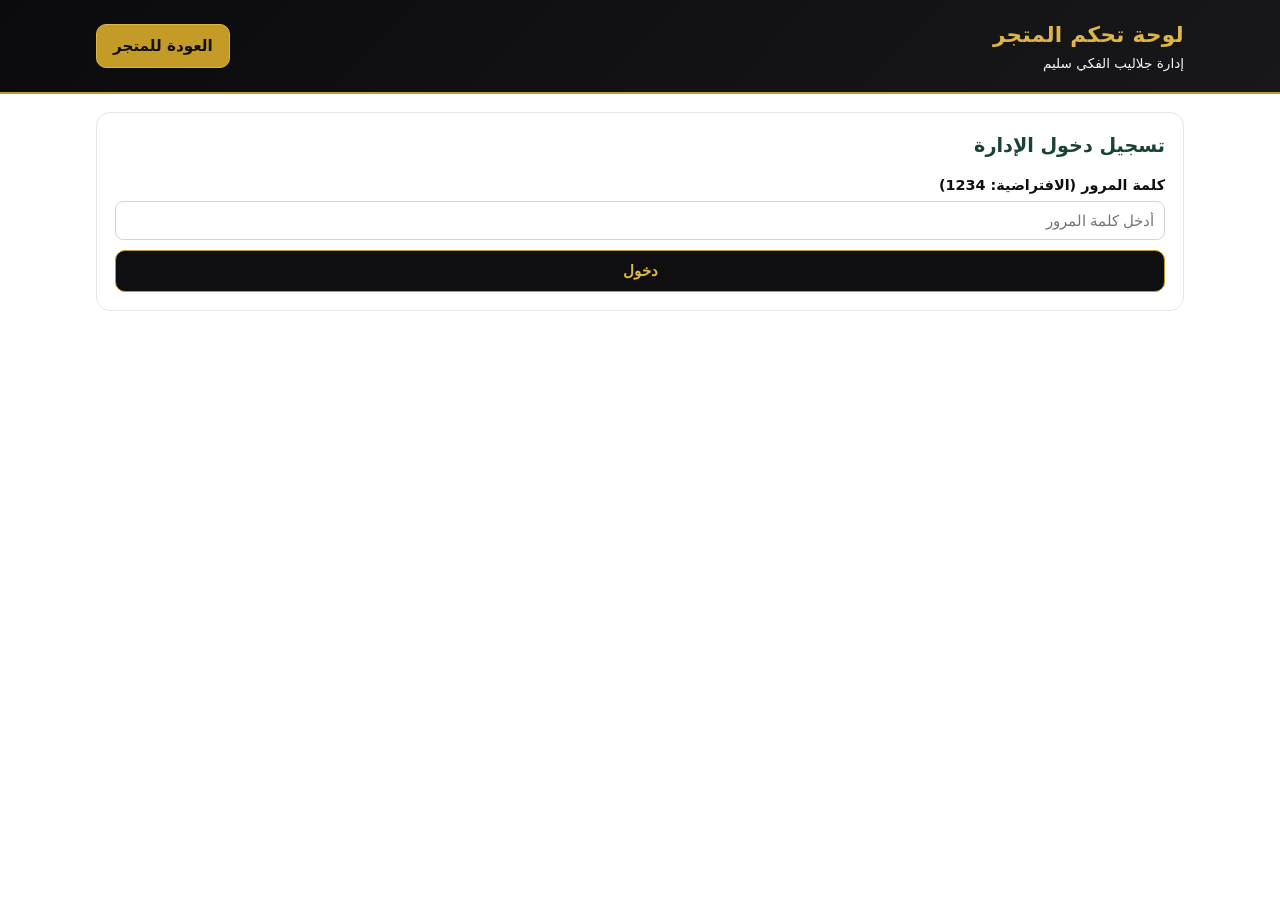
<file: admine.html>
<!DOCTYPE html>
<html lang="ar" dir="rtl">
<head>
  <meta charset="UTF-8" />
  <meta name="viewport" content="width=device-width, initial-scale=1.0" />
  <title>لوحة الإدارة | الفكي سليم للجلابيب</title>
  <link rel="stylesheet" href="style.css" />
  <style>
    .admin-box {
      background: #fff;
      border: 1px solid #e5e7eb;
      border-radius: 14px;
      padding: 18px;
      margin: 18px 0;
    }
    .admin-box h2 {
      color: #1b4332;
      margin-bottom: 12px;
      font-size: 1.2rem;
    }
    .admin-grid {
      display: grid;
      grid-template-columns: 1fr;
      gap: 10px;
    }
    .admin-grid label {
      display: flex;
      flex-direction: column;
      gap: 4px;
      font-weight: 600;
      font-size: 0.9rem;
    }
    .admin-grid input, .admin-grid select, .admin-grid textarea {
      padding: 10px;
      border: 1px solid #d1d5db;
      border-radius: 8px;
      font-size: 0.95rem;
    }
    .admin-item {
      display: flex;
      justify-content: space-between;
      align-items: center;
      padding: 12px 0;
      border-bottom: 1px solid #e5e7eb;
      gap: 10px;
    }
    .export-btn {
      background: #2563eb;
      color: #fff;
      border: none;
      padding: 12px;
      border-radius: 10px;
      font-weight: 700;
      width: 100%;
      cursor: pointer;
      margin-top: 10px;
    }
    .reset-btn {
      background: #6b7280;
      color: #fff;
      border: none;
      padding: 10px;
      border-radius: 10px;
      font-weight: 600;
      width: 100%;
      cursor: pointer;
      margin-top: 8px;
    }
  </style>
</head>
<body>
  <header class="site-header">
    <div class="container header-inner">
      <div>
        <h1 class="brand-name">لوحة تحكم المتجر</h1>
        <p class="brand-tagline">إدارة جلاليب الفكي سليم</p>
      </div>
      <a href="index.html" class="cart-btn" style="text-decoration:none;">العودة للمتجر</a>
    </div>
  </header>

  <main class="container">
    <!-- شاشة قفل بسيطة بكلمة مرور -->
    <section id="loginSection" class="admin-box">
      <h2>تسجيل دخول الإدارة</h2>
      <div class="admin-grid">
        <label>
          كلمة المرور (الافتراضية: 1234)
          <input type="password" id="adminPassInput" placeholder="أدخل كلمة المرور" />
        </label>
        <button type="button" id="loginBtn" class="add-btn">دخول</button>
      </div>
    </section>

    <!-- محتوى لوحة التحكم -->
    <div id="adminPanel" style="display:none;">
      <section class="admin-box">
        <h2>+ إضافة جلابية جديدة</h2>
        <form id="addProductForm" class="admin-grid">
          <label>
            اسم الجلابية
            <input type="text" id="pName" required placeholder="مثال: جلابية قطن سويسري مطرزة" />
          </label>
          <label>
            نوع القماش
            <input type="text" id="pFabric" required placeholder="مثال: قطن / سلك / توتل" />
          </label>
          <label>
            تفاصيل التطريز / الجبّادور
            <input type="text" id="pEmbroidery" required placeholder="مثال: تطريز يدوي فاخر" />
          </label>
          <label>
            السعر (ج.س)
            <input type="number" id="pPrice" required placeholder="مثال: 45000" />
          </label>
          <label>
            المقاسات المتوفرة (افصل بينها بفاصلة)
            <input type="text" id="pSizes" value="52, 54, 56, 58, 60" required />
          </label>
          <label>
            الألوان المتوفرة (افصل بينها بفاصلة)
            <input type="text" id="pColors" value="أبيض ناصع, سكري, بيج" required />
          </label>
          <label>
            مسار الصورة داخل مجلد images (أو اختر صورة من الهاتف بالأسفل)
            <input type="text" id="pImagePath" placeholder="مثال: images/qoton1.jpg" />
          </label>
          <label>
            أو اختر صورة مباشرة من الهاتف (للمعاينة السريعة)
            <input type="file" id="pImageFile" accept="image/*" />
          </label>
          <label>
            وصف الجلابية
            <textarea id="pDesc" rows="2" required placeholder="وصف مختصر لجودة القماش والخياطة..."></textarea>
          </label>
          <button type="submit" class="add-btn">حفظ وإضافة للمتجر</button>
        </form>
      </section>

      <section class="admin-box">
        <h2>المنتجات الحالية (<span id="adminCount">0</span>)</h2>
        <div id="adminProductsList"></div>

        <button type="button" id="exportBtn" class="export-btn">
          نسخ كود products.js المحدّث (للنشر على الإنترنت)
        </button>
        <button type="button" id="resetBtn" class="reset-btn">
          استعادة المنتجات الأصلية من ملف products.js
        </button>
      </section>
    </div>
  </main>

  <script src="products.js"></script>
  <script src="admine.js"></script>
</body>
</html>
</file>
<file: style.css>
:root {
  --bg-page: #ffffff;          /* أبيض ناصع للخلفية العامة */
  --bg-card: #ffffff;          /* أبيض نقي للبطاقات */
  --bg-soft: #faf7f0;          /* أبيض مائل للذهبي الخفيف جداً */
  --ink-black: #0f0f11;        /* أسود عميق للنصوص والهيدر */
  --ink-muted: #52525b;        /* رمادي داكن للوصف الثانوي */
  --gold: #c59b27;             /* ذهبي أصيل */
  --gold-bright: #dfb646;      /* ذهبي لامع عند التمرير/التمييز */
  --gold-soft: rgba(197, 155, 39, 0.14);
  --border-gold: rgba(197, 155, 39, 0.35);
  --border-light: #e5e7eb;
  --danger: #b91c1c;
}

* {
  box-sizing: border-box;
  margin: 0;
  padding: 0;
}

body {
  font-family: system-ui, -apple-system, "Segoe UI", Tahoma, Arial, sans-serif;
  background-color: var(--bg-page);
  color: var(--ink-black);
  line-height: 1.6;
}

.container {
  width: 100%;
  max-width: 1120px;
  margin: 0 auto;
  padding: 0 16px;
}

/* الهيدر العلوي بالأسود والذهبي */
.site-header {
  background: linear-gradient(135deg, #0b0b0d 0%, #18181b 100%);
  color: #ffffff;
  padding: 18px 0;
  border-bottom: 2px solid var(--gold);
  position: sticky;
  top: 0;
  z-index: 20;
}

.header-inner {
  display: flex;
  justify-content: space-between;
  align-items: center;
  gap: 12px;
}

.brand-name {
  font-size: 1.35rem;
  font-weight: 800;
  color: var(--gold-bright);
  letter-spacing: 0.3px;
}

.brand-tagline {
  font-size: 0.85rem;
  color: #f4f4f5;
}

/* زر السلة */
.cart-btn {
  background-color: var(--gold);
  color: #0f0f11;
  border: 1px solid var(--gold-bright);
  padding: 9px 16px;
  border-radius: 10px;
  font-size: 0.95rem;
  font-weight: 800;
  cursor: pointer;
  transition: 0.2s ease;
}

.cart-btn:hover {
  background-color: var(--gold-bright);
}

/* قسم الترحيب والفلاتر */
.hero {
  background-color: var(--bg-soft);
  border: 1px solid var(--border-gold);
  border-radius: 16px;
  padding: 20px 16px;
  margin-top: 18px;
  text-align: center;
}

.hero h2 {
  font-size: 1.35rem;
  color: var(--ink-black);
  margin-bottom: 6px;
}

.hero p {
  color: var(--ink-muted);
  font-size: 0.95rem;
}

.filters {
  display: flex;
  flex-wrap: wrap;
  justify-content: center;
  gap: 8px;
  margin: 18px 0;
}

.filter-btn {
  background-color: #ffffff;
  color: var(--ink-black);
  border: 1px solid var(--border-gold);
  padding: 8px 16px;
  border-radius: 999px;
  font-size: 0.9rem;
  font-weight: 700;
  cursor: pointer;
  transition: 0.2s ease;
}

.filter-btn:hover {
  background-color: var(--gold-soft);
}

.filter-btn.active {
  background-color: var(--ink-black);
  color: var(--gold-bright);
  border-color: var(--gold);
}

/* شبكة المنتجات */
.products-grid {
  display: grid;
  grid-template-columns: 1fr;
  gap: 18px;
  margin-bottom: 32px;
}

@media (min-width: 640px) {
  .products-grid {
    grid-template-columns: repeat(2, 1fr);
  }
}

@media (min-width: 960px) {
  .products-grid {
    grid-template-columns: repeat(3, 1fr);
  }
}

/* بطاقة الجلابية */
.product-card {
  background-color: var(--bg-card);
  border: 1px solid var(--border-gold);
  border-radius: 16px;
  overflow: hidden;
  display: flex;
  flex-direction: column;
  box-shadow: 0 6px 18px rgba(15, 15, 17, 0.06);
}

.product-img {
  width: 100%;
  height: 250px;
  object-fit: contain;
  background-color: var(--bg-soft);
  padding: 8px;
  border-bottom: 1px solid var(--border-gold);
}

.product-img-placeholder {
  width: 100%;
  height: 220px;
  background-color: var(--ink-black);
  color: var(--gold-bright);
  display: flex;
  align-items: center;
  justify-content: center;
  font-weight: 700;
}

.product-body {
  padding: 16px;
  display: flex;
  flex-direction: column;
  gap: 8px;
  flex: 1;
}

.product-title {
  font-size: 1.1rem;
  font-weight: 800;
  color: var(--ink-black);
}

.product-meta {
  font-size: 0.85rem;
  color: var(--gold);
  font-weight: 700;
}

.product-desc {
  font-size: 0.9rem;
  color: var(--ink-muted);
}

.product-price {
  font-size: 1.15rem;
  font-weight: 800;
  color: var(--ink-black);
  background-color: var(--gold-soft);
  border-right: 3px solid var(--gold);
  padding: 4px 10px;
  border-radius: 6px;
  width: fit-content;
  margin-top: 4px;
}

.selectors {
  display: grid;
  grid-template-columns: 1fr 1fr;
  gap: 8px;
  margin-top: 6px;
}

.selectors select {
  padding: 9px 10px;
  border-radius: 8px;
  border: 1px solid #d4d4d8;
  background-color: #ffffff;
  color: var(--ink-black);
  font-size: 0.9rem;
  font-weight: 600;
}

.selectors select:focus {
  outline: none;
  border-color: var(--gold);
}

/* زر الإضافة الرئيسي: أسود بنص ذهبي */
.add-btn {
  margin-top: auto;
  background-color: var(--ink-black);
  color: var(--gold-bright);
  border: 1px solid var(--gold);
  padding: 11px 14px;
  border-radius: 10px;
  font-size: 0.95rem;
  font-weight: 800;
  cursor: pointer;
  transition: 0.2s ease;
}

.add-btn:hover {
  background-color: var(--gold);
  color: var(--ink-black);
}

/* نافذة السلة */
.modal {
  position: fixed;
  inset: 0;
  background-color: rgba(15, 15, 17, 0.72);
  display: flex;
  align-items: center;
  justify-content: center;
  padding: 14px;
  z-index: 50;
}

.modal.hidden {
  display: none;
}

.modal-content {
  background-color: #ffffff;
  color: var(--ink-black);
  border: 1.5px solid var(--gold);
  border-radius: 16px;
  width: 100%;
  max-width: 520px;
  max-height: 90vh;
  overflow-y: auto;
  padding: 18px;
}

.modal-header {
  display: flex;
  justify-content: space-between;
  align-items: center;
  border-bottom: 1px solid var(--border-gold);
  padding-bottom: 10px;
  margin-bottom: 14px;
}

.modal-header h3 {
  color: var(--ink-black);
  font-weight: 800;
}

.close-btn {
  background: var(--ink-black);
  color: var(--gold-bright);
  border: 1px solid var(--gold);
  width: 34px;
  height: 34px;
  border-radius: 8px;
  font-size: 1.2rem;
  cursor: pointer;
}

.cart-item {
  display: flex;
  justify-content: space-between;
  align-items: center;
  gap: 10px;
  padding: 10px 0;
  border-bottom: 1px solid var(--border-light);
}

.remove-item-btn {
  background-color: #fef2f2;
  color: var(--danger);
  border: 1px solid #fecaca;
  padding: 6px 10px;
  border-radius: 8px;
  font-size: 0.85rem;
  font-weight: 700;
  cursor: pointer;
}

.cart-summary {
  background-color: var(--bg-soft);
  border: 1px solid var(--border-gold);
  border-radius: 10px;
  padding: 12px;
  margin: 14px 0;
}

.order-form {
  display: flex;
  flex-direction: column;
  gap: 10px;
}

.order-form h4 {
  color: var(--ink-black);
  border-right: 3px solid var(--gold);
  padding-right: 8px;
}

.order-form label {
  display: flex;
  flex-direction: column;
  gap: 4px;
  font-size: 0.9rem;
  font-weight: 700;
  color: var(--ink-black);
}

.order-form input,
.order-form select,
.order-form textarea {
  padding: 10px;
  border-radius: 8px;
  border: 1px solid #d4d4d8;
  background-color: #ffffff;
  color: var(--ink-black);
  font-size: 0.95rem;
}

.order-form input:focus,
.order-form select:focus,
.order-form textarea:focus {
  outline: none;
  border-color: var(--gold);
}

.submit-order-btn {
  background: linear-gradient(135deg, #c59b27 0%, #dfb646 100%);
  color: #0f0f11;
  border: 1px solid #a67c14;
  padding: 12px;
  border-radius: 10px;
  font-size: 1rem;
  font-weight: 800;
  cursor: pointer;
  margin-top: 6px;
}

/* الفوتر السفلي */
.site-footer {
  background-color: var(--ink-black);
  color: #e4e4e7;
  border-top: 2px solid var(--gold);
  text-align: center;
  padding: 18px 12px;
  font-size: 0.9rem;
}
.brand-box {
  display: flex;
  flex-direction: column; /* ضع row إذا أردتها بجانب الاسم */
  align-items: center;
  text-align: center;
  gap: 8px;
}

.owner-avatar {
  width: 64px;
  height: 64px;
  border-radius: 50%;
  object-fit: cover;
  border: 2px solid var(--gold-bright);
  box-shadow: 0 0 12px rgba(223, 182, 70, 0.35);
  background-color: var(--ink-black);
}
/* إعلان طريقة استخدام الموقع للعميل */
.guide-banner {
  background-color: var(--ink-black);
  color: #ffffff;
  border: 1.5px solid var(--gold);
  border-radius: 16px;
  padding: 16px;
  margin-top: 14px;
  box-shadow: 0 8px 20px rgba(15, 15, 17, 0.1);
}

.guide-badge {
  display: inline-block;
  background-color: var(--gold);
  color: var(--ink-black);
  font-size: 0.82rem;
  font-weight: 800;
  padding: 4px 12px;
  border-radius: 999px;
  margin-bottom: 12px;
}

.guide-steps {
  display: grid;
  grid-template-columns: 1fr;
  gap: 10px;
}

@media (min-width: 768px) {
  .guide-steps {
    grid-template-columns: repeat(3, 1fr);
  }
}

.guide-step {
  display: flex;
  align-items: flex-start;
  gap: 10px;
  background-color: rgba(255, 255, 255, 0.04);
  border: 1px solid rgba(223, 182, 70, 0.25);
  border-radius: 12px;
  padding: 12px;
}

.step-num {
  min-width: 28px;
  height: 28px;
  border-radius: 50%;
  background-color: var(--gold);
  color: var(--ink-black);
  font-weight: 800;
  font-size: 0.9rem;
  display: flex;
  align-items: center;
  justify-content: center;
}

.guide-step strong {
  display: block;
  color: var(--gold-bright);
  font-size: 0.95rem;
  margin-bottom: 2px;
}

.guide-step p {
  color: #e4e4e7;
  font-size: 0.85rem;
  line-height: 1.45;
}
.measurements-grid {
  display: grid;
  grid-template-columns: 1fr;
  gap: 8px;
}

@media (min-width: 520px) {
  .measurements-grid {
    grid-template-columns: repeat(3, 1fr);
  }
}
/* شارة موقع المتجر وبيانات الفوتر */
.store-location-badge {
  display: inline-block;
  margin-top: 12px;
  background-color: var(--ink-black);
  color: #ffffff;
  border: 1px solid var(--gold);
  padding: 7px 14px;
  border-radius: 999px;
  font-size: 0.9rem;
}

.store-location-badge strong {
  color: var(--gold-bright);
}

.footer-content {
  display: flex;
  flex-direction: column;
  align-items: center;
  gap: 8px;
}

.footer-address {
  color: var(--gold-bright);
  font-weight: 700;
}

.map-link-btn {
  display: inline-block;
  margin-top: 4px;
  background-color: var(--gold);
  color: var(--ink-black);
  text-decoration: none;
  font-weight: 800;
  font-size: 0.88rem;
  padding: 8px 16px;
  border-radius: 10px;
  border: 1px solid var(--gold-bright);
  transition: 0.2s ease;
}

.map-link-btn:hover {
  background-color: var(--gold-bright);
}
</file>
